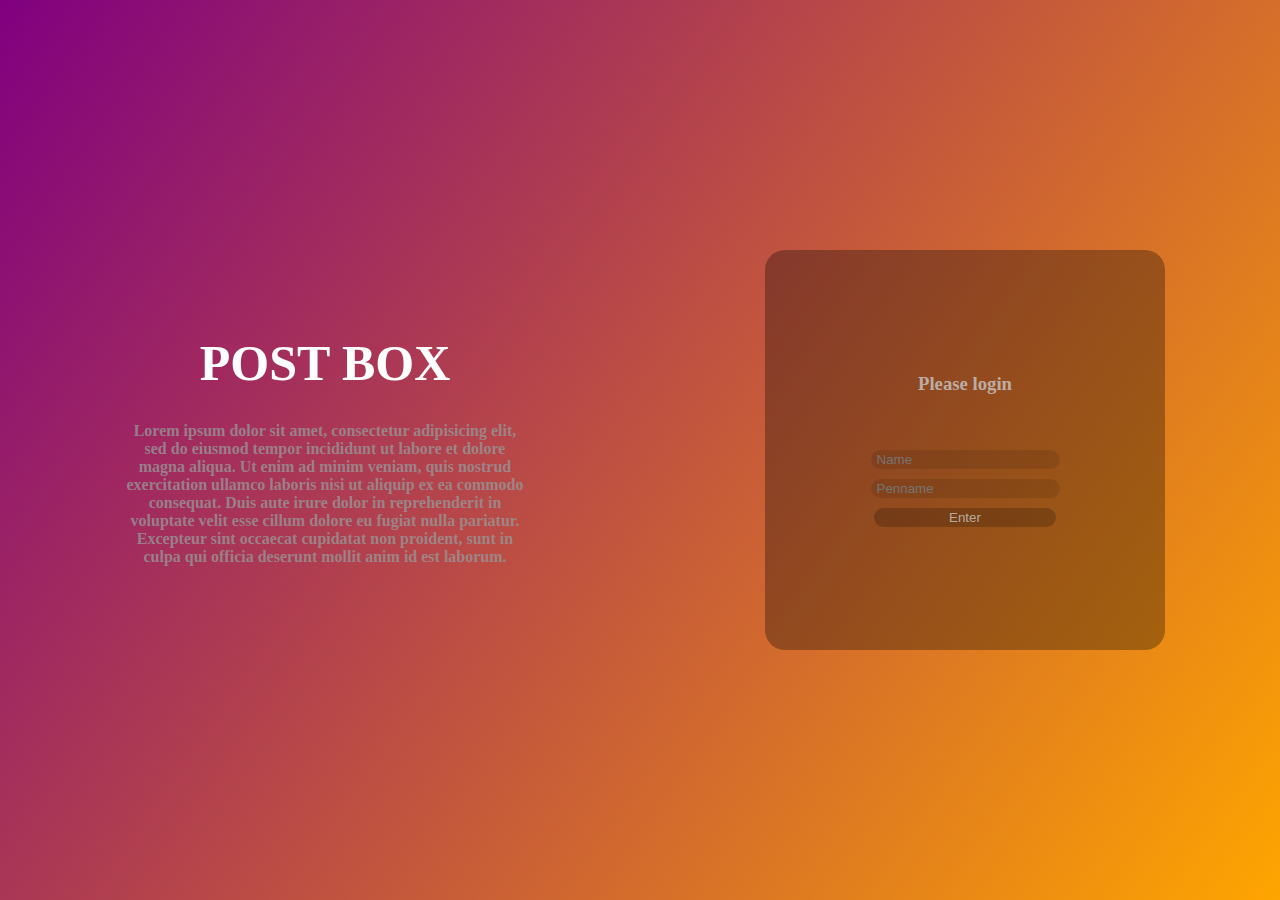
<file: index.html>
<!DOCTYPE html>
<html lang="en" dir="ltr">
  <head>
    <meta charset="utf-8">
    <title>login page</title>
    <link rel="stylesheet" href="indexx.css">
  </head>
  <body>
    <div class="container">
      <div class="left">
        <h1>POST BOX</h1>
        <h4>Lorem ipsum dolor sit amet, consectetur adipisicing elit, sed do eiusmod tempor incididunt ut labore et dolore magna aliqua. Ut enim ad minim veniam, quis nostrud exercitation ullamco laboris nisi ut aliquip ex ea commodo consequat. Duis aute irure dolor in reprehenderit in voluptate velit esse cillum dolore eu fugiat nulla pariatur. Excepteur sint occaecat cupidatat non proident, sunt in culpa qui officia deserunt mollit anim id est laborum.</h4>
      </div>
      <div class="right">
        <h3>Please login</h3>

        <form class="login" action="login" method="post">
          <input type="text" name="name" value=""placeholder="Name">
          <input type="text" name="penname" value=""placeholder="Penname">
          <input id="button" type="submit"  value="Enter">
        </form>
      </div>
    </div>
  </body>
</html>
</file>
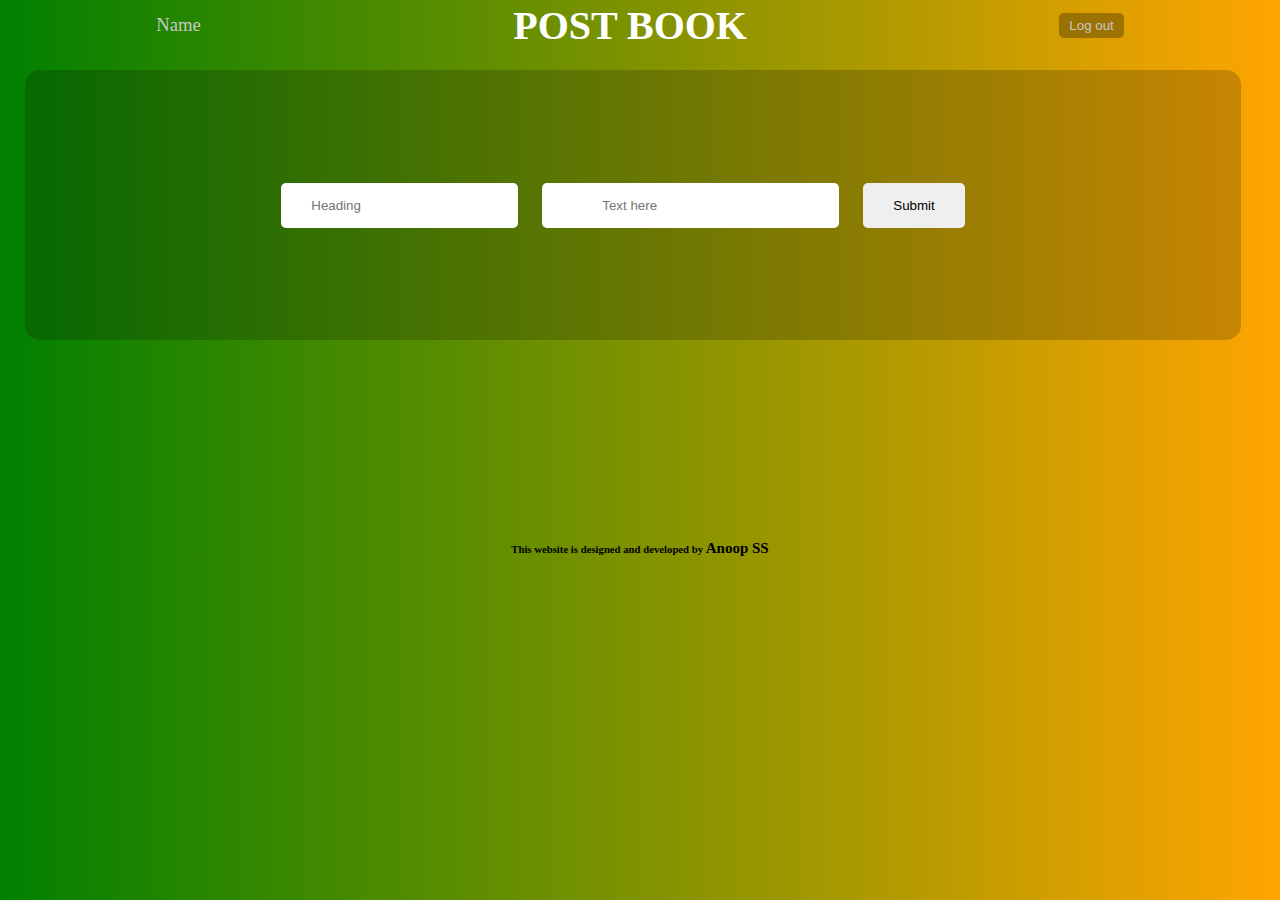
<file: landing.html>
<!DOCTYPE html>
<html lang="en" dir="ltr">
  <head>
    <meta charset="utf-8">
    <title>home</title>
    <link rel="stylesheet" href="landingS.css">
  </head>
  <body>
    <div class="container">
      <div class="header">
        <h3 id="nn">Name</h3>
        <h1>POST BOOK</h1>
        <button id="login" type="button"  name="button"><a href="index.html">Log out</a></button>
      </div>
      <div class="post">
        <form class="posting" action="html" method="post">
          <input id="heading" type="text" name="Heading" value=""placeholder="Heading">
          <input id="textt" type="Text Here" name="text" value=""placeholder="Text here">
          <input id="submit" type="submit" name="post">
        </form>
      </div>
      <div class="mains">
        <!-- dynamic data -->
        <!-- <section>
          <h3>posts</h3>
          <h5>contents are here</h5>
          <h6>name</h6>
        </section> -->
      </div>
      <div class="footer">
        <h6>This website is designed and developed by <span>Anoop SS</span> </h6>
      </div>
    </div>
    <script src="jquery.js" charset="utf-8"></script>
    <script src="landingxx.js" charset="utf-8"></script>
  </body>
</html>
</file>
<file: indexx.css>
*{
  margin: 0px;
  padding: 0px;
}
body{
  width: 100%;
  height: 100vh;
}
.container{
  width: 100%;
  height: 100vh;
  display: flex;
  justify-content: space-around;
  align-items: center;
  background: #282828;
  background: linear-gradient(-55deg,orange,purple);
}
.left {
  width:400px;
  height: 450px;
  display: flex;
  flex-direction: column;
  justify-content: center;
  align-items: center;
  text-align:center;
  padding: 2px 10px;
}
h1{
  margin-bottom: 30px;
  color: white;
  font-family: Algerian;
  font-size: 50px;
}
h4{
  color: rgba(150,150,150,0.8);
}
.right{
  width: 400px;
  height: 400px;
  background-color: rgba(1,1,1,0.3);
  border-radius: 20px;
  display: flex;
  flex-direction: column;
  justify-content: center;
  align-items: center;
}
h3{
  color: rgba(200,200,200,0.8);
  margin-bottom: 45px;
}
form{
  display: flex;
  flex-direction: column;
  justify-content: center;
  align-items: center;
}
input{
  margin-top: 10px;
  padding: 2px 6px;
  outline: none;
  border: none;
  background-color: rgba(1,1,1,0.1);
  border-radius: 10px;
}
#button{
  background-color: rgba(1,1,1,0.2);
  color:rgba(200,200,200,0.8);
  padding:2px 75px;
  cursor: pointer;
}
#button:hover{
  background: purple;
  color:rgba(200,200,200,0.8);
}
</file>
<file: landingS.css>
*{
  margin: 0px;
  padding-left: 0px;
}
body{
  width: 100%;
  height: auto;
  background: linear-gradient(-90deg,orange,green);
}
.container{
  width: 100%;
  height: auto;
}
.header{
  height: 50px;
  display: flex;
  justify-content: space-around;
  align-items: center;
}
.header h3{
  color: rgb(200,200,200);
  font-weight: normal;
}
.header h1{
  color: white;
  font-family: Algerian;
  font-size: 40px;
}
.header button{
  background-color: rgba(10,10,10,0.3);
  color:rgb(200,200,200);
  padding:5px 10px;
  border: none;
  border-radius: 5px;
  cursor: pointer;
  outline: none;
}
a{
  text-decoration: none;
  color:rgb(200,200,200);
}
.header button:hover{
  background-color: rgba(10,10,10,0.5);
  color:rgb(220,225,220);
}
.post{
  width:95%;
  margin:20px 25px;
  height: 30vh;
  background-color: rgba(10,10,10,0.2);
  border-radius:15px;
  display: flex;
  justify-content: center;
  align-items: center;
}
#heading{
  margin-right: 20px;
  padding: 15px 30px;
  border-radius: 5px;
  border: none;
  outline: none;
}
#textt{
  margin-right: 20px;
  padding: 15px 60px;
  border-radius: 5px;
  border: none;
  outline: none;
}
#submit{
  margin-right: 20px;
  padding: 15px 30px;
  border-radius: 5px;
  border: none;
  outline: none;
  cursor: pointer;
}
#submit:hover{
  background-color: rgba(10,10,10,0.5);
  color:rgb(220,225,220);
}
.mains{
  display:flex;
  justify-content: space-around;
  align-items: center;
  flex-wrap: wrap;
  padding-bottom: 180px;
}
.mains section{
  background-color: white;
  margin: 10px 10px;
  width: 300px;
  min-height: 150px;
  border-radius: 12px;
  box-shadow: 2px 5px 10px black;
  display:flex;
  flex-direction:column;
  justify-content: center;
  align-items: center;
}
section h3{
  color:black;
  margin-bottom: 10px;
}
section h5{
    color:rgba(10,50,50,0.9);
}
section h6{
  color: rgba(150,100,12,0.9);
}
.footer{
  display: flex;
  justify-content: center;
  align-items: center;
}
span{
  font-size: 15px;
}
</file>
